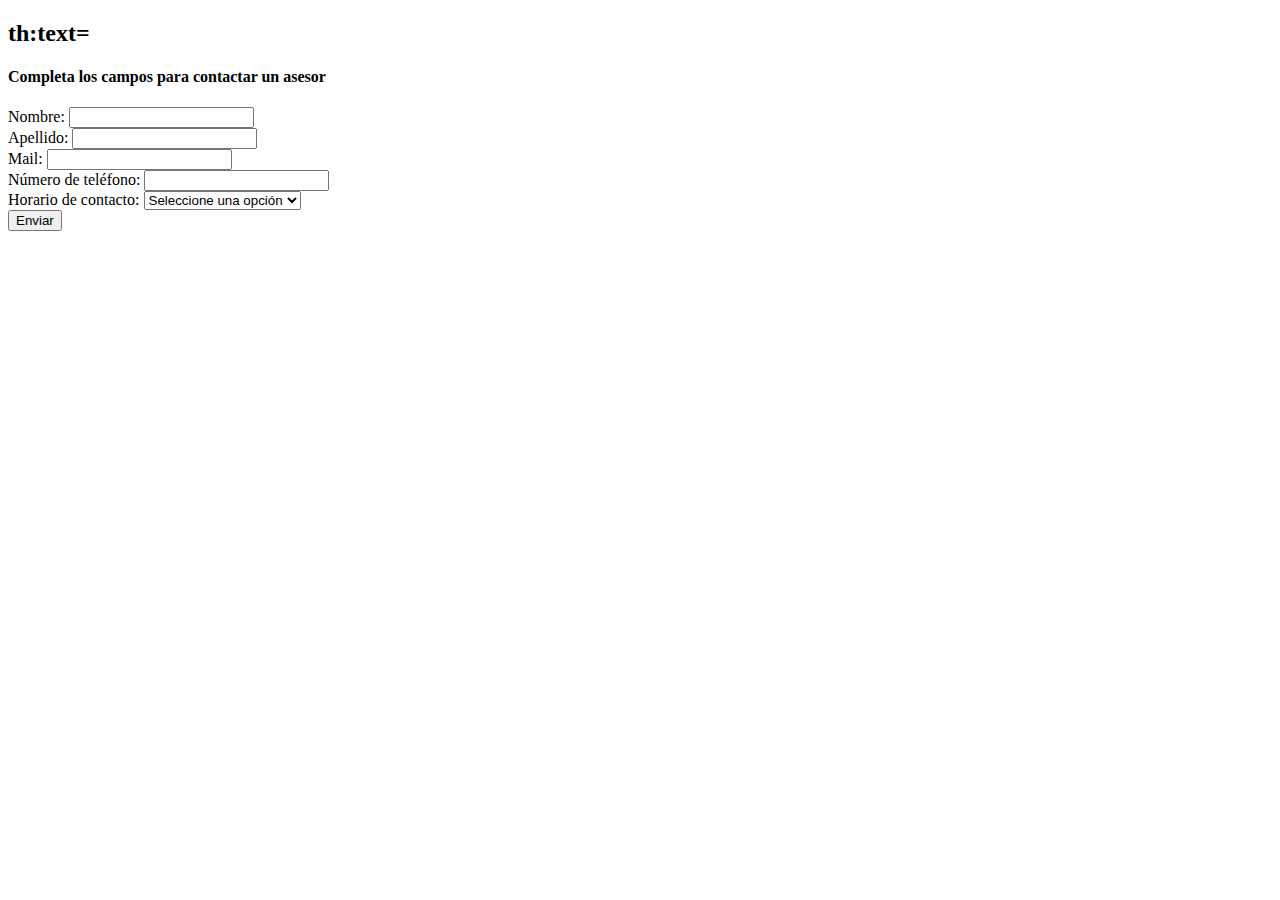
<file: src/main/resources/templates/cliente/formularioCliente.html>
<!DOCTYPE html>

<html lang="es" xmlns:th="http://www.thymeleaf.org" xmnls:sec="http://www.thymeleaf.org/extras/spring-security">

<head th:insert="fragments/head :: head(title ='SalEGG Force')"></head>

<body>

    <nav th:insert="fragments/nav :: nav"></nav>

    <main class="main-content">

        <div class="container">
            
            <div class="item" th:objet="${producto}">
                <h2> th:text= </h2>
            </div>

            <div class="item">
                <h4>Completa los campos para contactar un asesor</h4>
                <form th:action="@{/clientes/formulario}" th:objet="${cliente}" method="POST" class="needs-validation"
                    novalidate>
                    <div class="form-row">
                        <div class="col-md-6 mb-3">
                            <label for="validationCustom01">Nombre:</label>
                            <input type="text" class="form-control" id="validationCustom01" name="nombre" th:field="*{nombre}" required>
                        </div>
                        <div class="col-md-6 mb-3">
                            <label for="validationCustom02">Apellido:</label>
                            <input type="text" class="form-control" id="validationCustom02" name="apellido" th:field="*{apellido}" required>
                        </div>
                    </div>
                    <div class="form-row">
                        <div class="col-md-6 mb-3">
                            <label for="validationCustom03">Mail:</label>
                            <input type="text" class="form-control" id="validationCustom03" name="mail" th:field="*{mail}" required>
                        </div>
                        <div class="form-row">
                            <div class="col-md-6 mb-3">
                                <label for="validationCustom03">Número de teléfono:</label>
                                <input type="text" class="form-control" id="validationCustom03" name="telefono" th:field="*{telefono}"
                                    required>
                            </div>
                            <div class="col-md-3 mb-3">
                                <label for="validationCustom04">Horario de contacto:</label>
                                <select class="custom-select" id="validationCustom04" name="horarioContacto" th:field="*{horarioContacto}" required>
                                    <option selected disabled value="">Seleccione una opción</option>
                                    <option></option>
                                </select>
                            </div>

                        </div>

                        <button class="btn btn-primary" type="submit">Enviar</button>
                </form>
            </div>
        </div>

    </main>

    <script>
        // Example starter JavaScript for disabling form submissions if there are invalid fields
        (function () {
            'use strict';
            window.addEventListener('load', function () {
                // Fetch all the forms we want to apply custom Bootstrap validation styles to
                var forms = document.getElementsByClassName('needs-validation');
                // Loop over them and prevent submission
                var validation = Array.prototype.filter.call(forms, function (form) {
                    form.addEventListener('submit', function (event) {
                        if (form.checkValidity() === false) {
                            event.preventDefault();
                            event.stopPropagation();
                        }
                        form.classList.add('was-validated');
                    }, false);
                });
            }, false);
        })();
    </script>





    <!--ESCRIBIR EL CODIGO ARRIBA DE ESTE COMENTARIO -->
    <footer th:insert="fragments/footer :: footer"></footer>
    <script th:replace="fragments/boostjs :: script"></script>

</body>

</html>
</file>
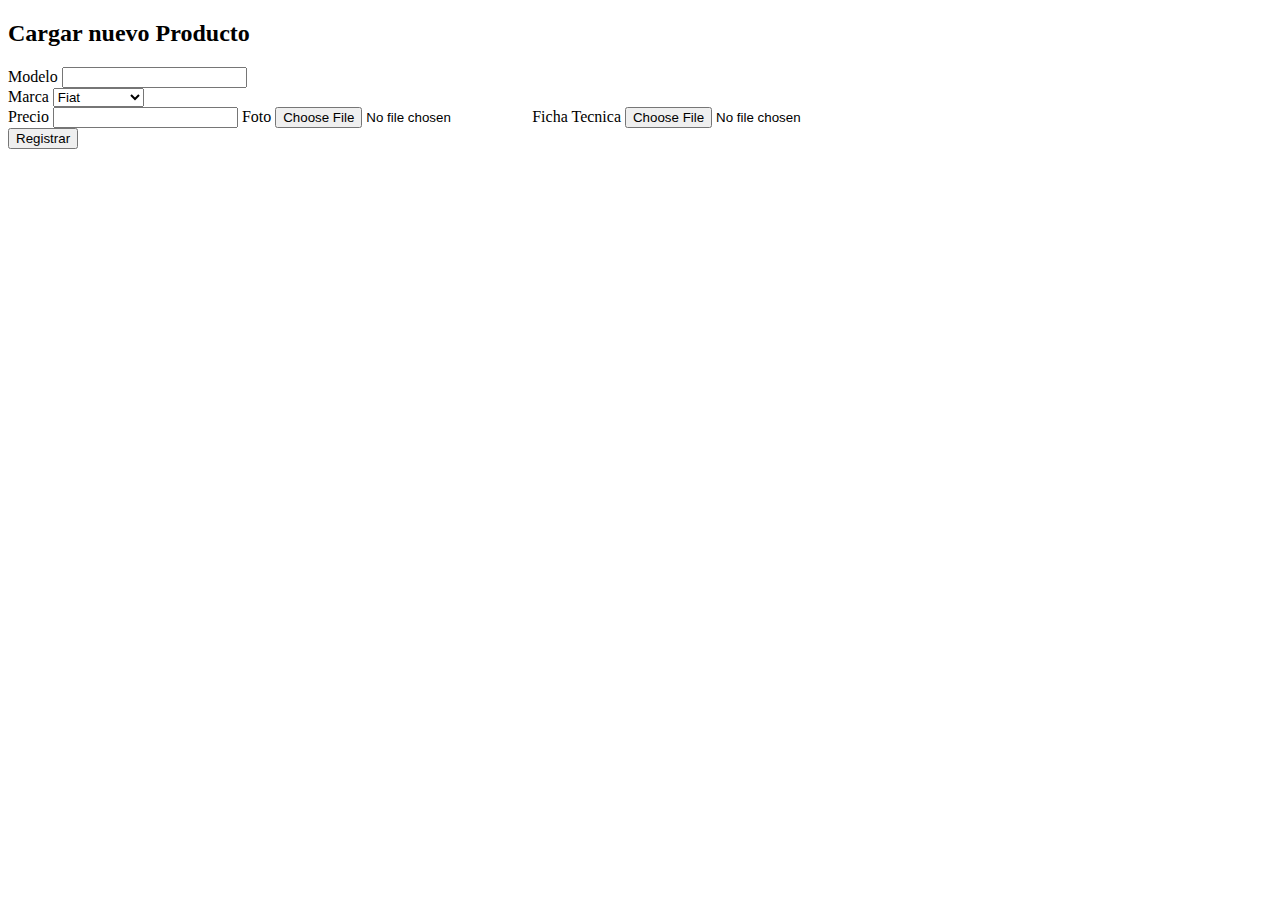
<file: src/main/resources/templates/producto/crearProducto.html>
<!DOCTYPE html>

<html lang="es" xmlns:th="http://www.thymeleaf.org" xmnls:sec="http://www.thymeleaf.org/extras/spring-security">

    <head th:insert="fragments/head :: head(title ='SalEGG Force')"></head>

    <body>

        <nav th:insert="fragments/nav :: nav"></nav>

        <section class="form-signin display-flex ALI">
            <div class="container col-4">
                <div class="row align-items-center">

                    <div class="p-5 text-center">
                        <h2 class="h3 mb-1 ">Cargar nuevo Producto</h2>
                        <form th:action="@{/productos/formulario}" method='POST'th:object="${producto}" enctype="multipart/form-data">

                            <!-- Existe un mensaje de error? Creo que abria que agregar el  model.put("error", "Hubo un error al crear el usuario, por favor reintente.); // model.put("formulario", "Usuario cargado con éxito);-->
                            <p th:if="${error != null}" th:text="${error}" style="color:#870521"></p>
                            <!--<p th:if="${formulario != null}" th:text="${formulario}" style="color:#1b8705"></p>-->

                            <input type="hidden" th:value="${producto.id}" />

                            <label>Modelo</label>
                            <input type="text" class="form-control" name="modelo" th:value="${modelo}" />

                            <!--                            <label>Marca</label>
                                                        <input type="checkbox" class="form-control" name="marca" th:value="${marca}" />-->

                            <div><label for="">Marca</label>
                                <select name="marca" id="">
                                    <option value="FIAT">Fiat</option>
                                    <option value="PEUGEOT">Peugeot</option>
                                    <option value="VOLSWAGEN">Wolswagen</option>
                                    <option value="RENAULT">Renault</option>
                                    <option value="NISSAN">Nisan</option>
                                </select>
                            </div>

                            <label>Precio</label>
                            <input type="text" class="form-control" name="usuario" th:value="${precio}" />

                            <label>Foto</label>
                            <input type="file" class="form-control" name="foto" accept='image/png, image/jpeg' value='Foto'/>

                            <label>Ficha Tecnica</label>
                            <input type="file" class="form-control" name="fichaTecnica" accept='image/png, image/jpeg' value='Ficha Tecnica' />

                            <br /><button type="submit" class="btn btn-dark">Registrar</button>

                        </form>
                    </div>

                </div>
        </section>

        <!--ESCRIBIR EL CODIGO ARRIBA DE ESTE COMENTARIO -->
        <footer th:insert="fragments/footer :: footer"></footer>
        <script th:replace="fragments/boostjs :: script"></script>

    </body>

</html>
</file>
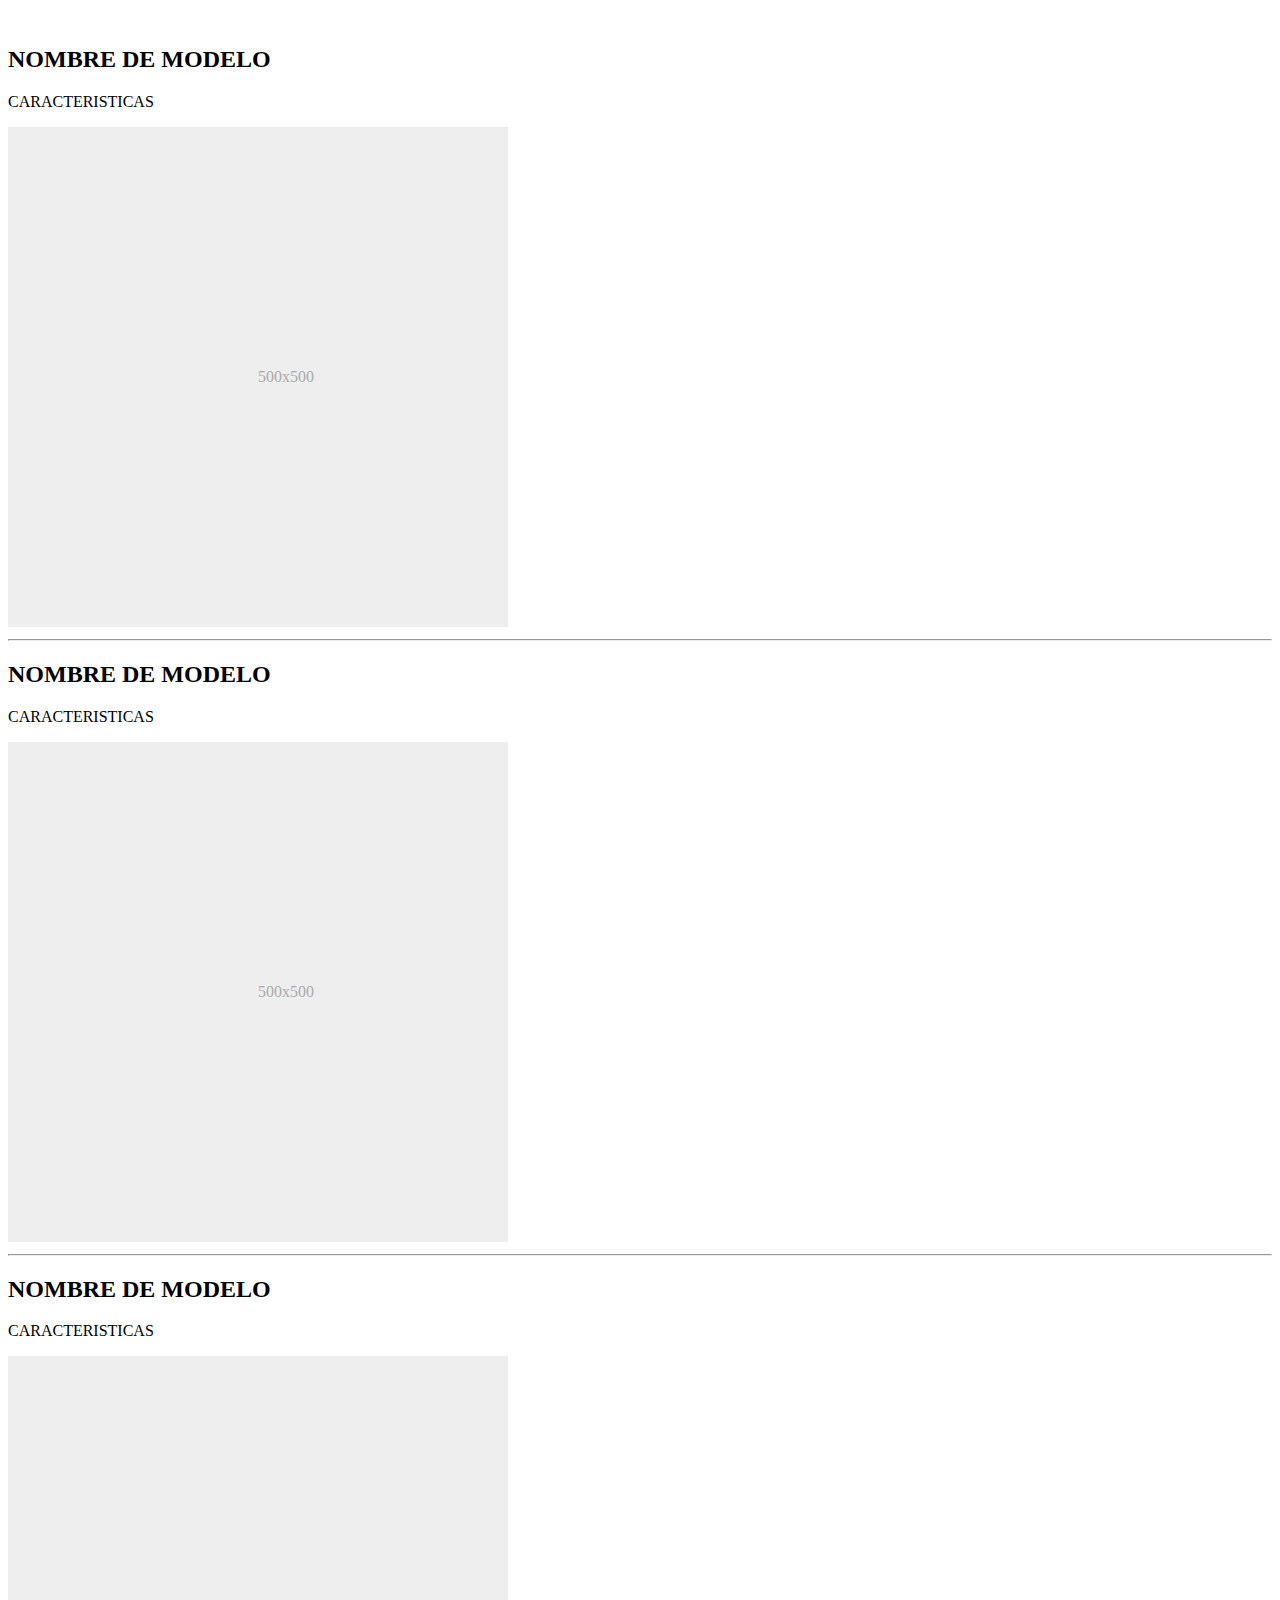
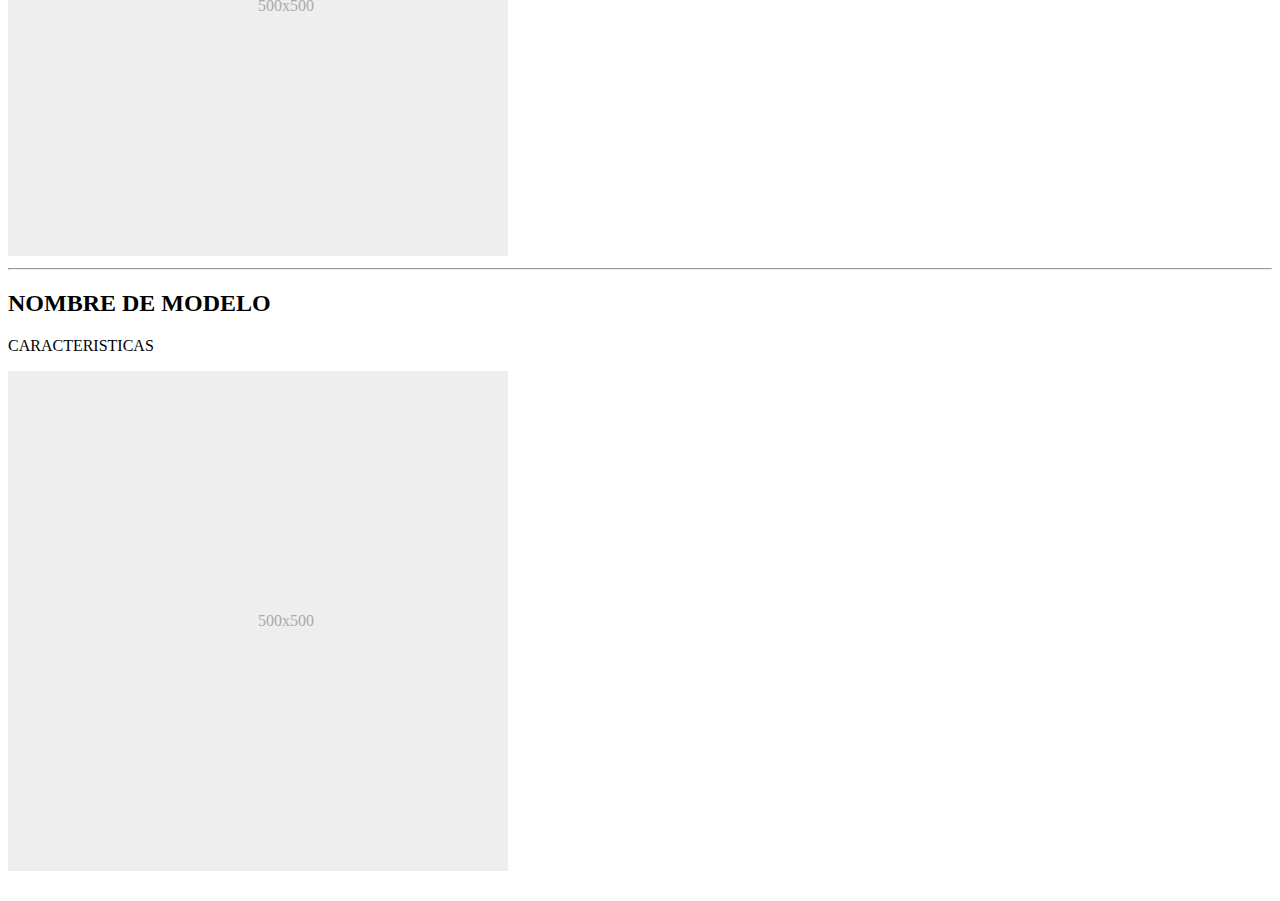
<file: src/main/resources/templates/producto/listaPorMarca.html>
<!DOCTYPE html>

<html lang="es" xmlns:th="http://www.thymeleaf.org" xmnls:sec="http://www.thymeleaf.org/extras/spring-security">

<head th:insert="fragments/head :: head(title ='SalEGG Force')"></head>

<body>

    <nav th:insert="fragments/nav :: nav"></nav>

    <!--AGREGAR CARRUSEL -->

    <br>

    <div class="row featurette">
        <div class="col-md-7">
            <h2 class="featurette-heading"> NOMBRE DE MODELO </h2>
            <p class="lead">CARACTERISTICAS</p>
        </div>
        <div class="col-md-5">
            <!--REEMPLAZAR SVG POR IMAGEN  mandar la marca como valor / o en href mandarlo como query param -->
            <svg class="bd-placeholder-img bd-placeholder-img-lg featurette-image img-fluid mx-auto" width="500"
                height="500" xmlns="http://www.w3.org/2000/svg" role="img" aria-label="Placeholder: 500x500"
                preserveAspectRatio="xMidYMid slice" focusable="false">
                <title>Placeholder</title>
                <rect width="100%" height="100%" fill="#eee" /><text x="50%" y="50%" fill="#aaa"
                    dy=".3em">500x500</text>
            </svg>

        </div>
    </div>

    <hr class="featurette-divider">

    <div class="row featurette">
        <div class="col-md-7 order-md-2">
            <h2 class="featurette-heading">NOMBRE DE MODELO</h2>
            <p class="lead">CARACTERISTICAS</p>
        </div>
        <div class="col-md-5 order-md-1">
            <!--REEMPLAZAR SVG POR IMAGEN -->
            <svg class="bd-placeholder-img bd-placeholder-img-lg featurette-image img-fluid mx-auto" width="500"
                height="500" xmlns="http://www.w3.org/2000/svg" role="img" aria-label="Placeholder: 500x500"
                preserveAspectRatio="xMidYMid slice" focusable="false">
                <title>Placeholder</title>
                <rect width="100%" height="100%" fill="#eee" /><text x="50%" y="50%" fill="#aaa"
                    dy=".3em">500x500</text>
            </svg>
        </div>
    </div>

    <hr class="featurette-divider">

    <div class="row featurette">
        <div class="col-md-7">
            <h2 class="featurette-heading"> NOMBRE DE MODELO </h2>
            <p class="lead">CARACTERISTICAS</p>
        </div>
        <div class="col-md-5">
            <!--REEMPLAZAR SVG POR IMAGEN -->
            <svg class="bd-placeholder-img bd-placeholder-img-lg featurette-image img-fluid mx-auto" width="500"
                height="500" xmlns="http://www.w3.org/2000/svg" role="img" aria-label="Placeholder: 500x500"
                preserveAspectRatio="xMidYMid slice" focusable="false">
                <title>Placeholder</title>
                <rect width="100%" height="100%" fill="#eee" /><text x="50%" y="50%" fill="#aaa"
                    dy=".3em">500x500</text>
            </svg>

        </div>
    </div>

    <hr class="featurette-divider">

    <div class="row featurette">
        <div class="col-md-7 order-md-2">
            <h2 class="featurette-heading">NOMBRE DE MODELO</h2>
            <p class="lead">CARACTERISTICAS</p>
        </div>
        <div class="col-md-5 order-md-1">
            <!--REEMPLAZAR SVG POR IMAGEN -->
            <svg class="bd-placeholder-img bd-placeholder-img-lg featurette-image img-fluid mx-auto" width="500"
                height="500" xmlns="http://www.w3.org/2000/svg" role="img" aria-label="Placeholder: 500x500"
                preserveAspectRatio="xMidYMid slice" focusable="false">
                <title>Placeholder</title>
                <rect width="100%" height="100%" fill="#eee" /><text x="50%" y="50%" fill="#aaa"
                    dy=".3em">500x500</text>
            </svg>
        </div>
    </div>

    <br>

    <footer th:insert="fragments/footer :: footer"></footer>
    <script th:replace="fragments/boostjs :: script"></script>

</body>

</html>
</file>
